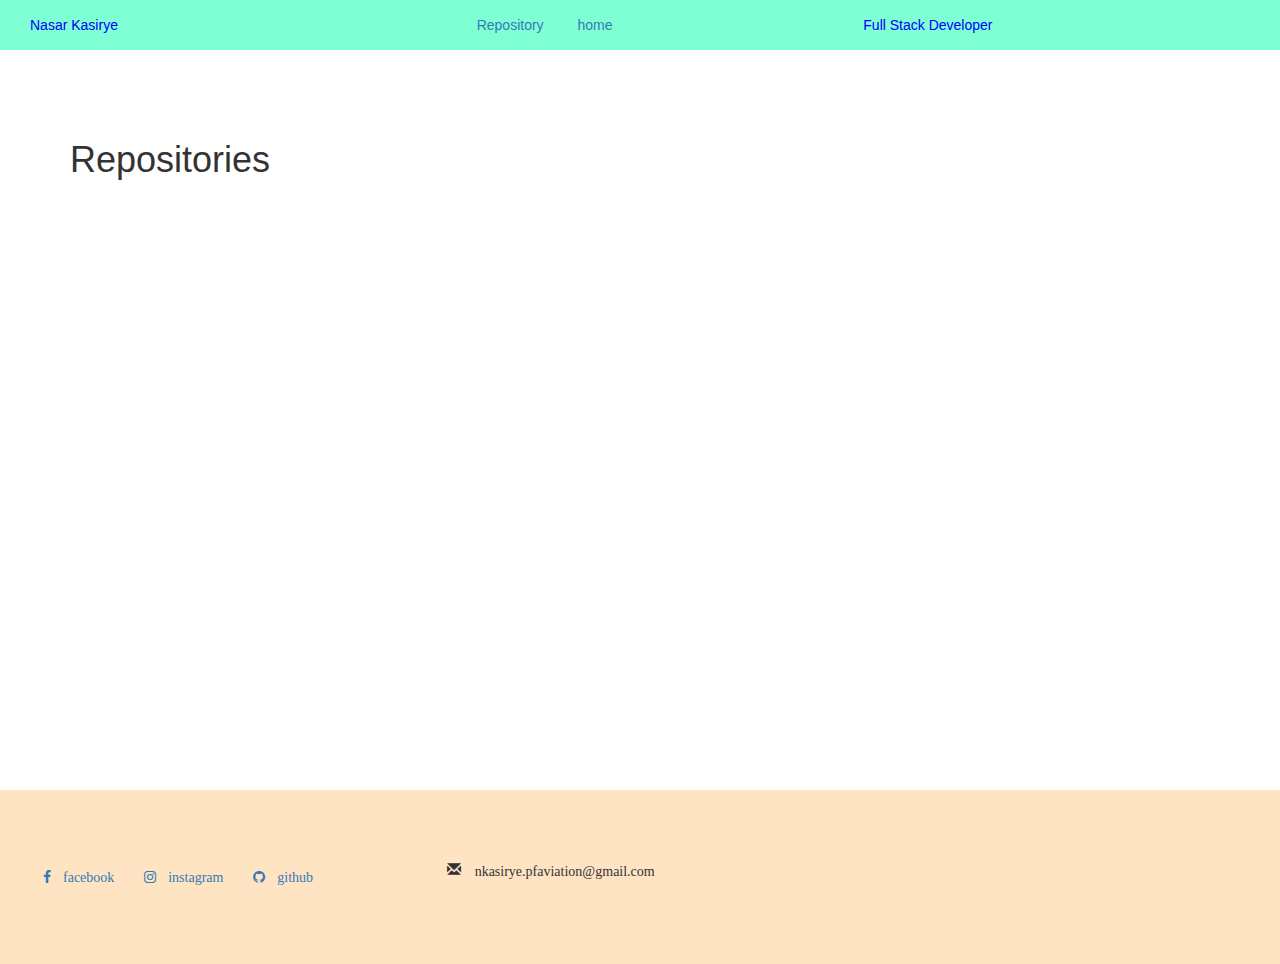
<file: repos.html>
<!DOCTYPE html>
<html lang="en">
<head>
    <meta charset="UTF-8">
    <meta name="viewport" content="width=device-width, initial-scale=1.0">
    <meta http-equiv="X-UA-Compatible" content="ie=edge">
    <title>Document</title>

    <link rel="stylesheet" href="https://maxcdn.bootstrapcdn.com/bootstrap/3.3.7/css/bootstrap.min.css" integrity="sha384-BVYiiSIFeK1dGmJRAkycuHAHRg32OmUcww7on3RYdg4Va+PmSTsz/K68vbdEjh4u"
    crossorigin="anonymous">
    <link rel="stylesheet" href="https://cdnjs.cloudflare.com/ajax/libs/font-awesome/4.7.0/css/font-awesome.min.css">
    <link rel="stylesheet" href="style.css"/>
</head>
<body>
    <div class="page-wrap">
            <header class="col-md-12">
                    <div class="col-md-4">
                        <span id="name">Nasar Kasirye</span>
                    </div>
                    <div class="col-md-4 tabs">
                        <a href="repos.html">Repository</a>
                        <a href="index.html">home</a>
                    </div>
                    <div class="col-md-4">
                        <span id="jobTitle">Full Stack Developer</span>
                    </div> 
                </header>
    
        <div class="container">   
            <div class="list-group col-md-12" id="repoTable">
                    <p class="h1">Repositories</p>
            </div>   
        </div>
    </div>
    <footer class="col-md-12 footer">
            <div class="col-md-4">
                <a class="btn btn-social-icon btn-facebook" target="_blanck" href="https://www.facebook.com/nasarkasirye">
                    <i class="fa fa-facebook"> &nbsp; facebook</i>
                </a>
                <a class="btn btn-social-icon btn-instagram" target="_blanck" href="https://www.instagram.com/speedbird62/">
                    <i class="fa fa-instagram"> &nbsp; instagram</i>
                </a>   
                <a class="btn btn-social-icon btn-github" target="_blanck" href="https://www.github.com/nkasirye">
                    <i class="fa fa-github"> &nbsp; github</i>
                </a>              
            </div>
            <div class="col-md-4">
                    <span>
                     <i class="glyphicon glyphicon-envelope">&nbsp;nkasirye.pfaviation@gmail.com</i>
                        </span>
            </div>
            <div class="col-md-4"></div>

        </footer>

    <script src="https://ajax.googleapis.com/ajax/libs/jquery/3.2.1/jquery.min.js"></script>
    <script src="https://maxcdn.bootstrapcdn.com/bootstrap/3.3.7/js/bootstrap.min.js" integrity="sha384-Tc5IQib027qvyjSMfHjOMaLkfuWVxZxUPnCJA7l2mCWNIpG9mGCD8wGNIcPD7Txa"
        crossorigin="anonymous"></script>
    <script src="index.js"></script>
</body>
</html>
</file>
<file: style.css>
html,body{
    min-height: 100%;
}

#name{
    color: blue;
}

#jobTitle{
    color: blue
}

header{
    margin-bottom: 7rem;
    background-color: aquamarine;
    height: 5rem;
    padding: 1.5rem;
}

.image-holder {
    height: 60rem;
    float: right;
}

.page-wrap {
    min-height: 100vh;
    /* equal to footer height */
      margin-bottom: -11rem; 
}
.page-wrap:after{
    content: "";
    display: block;
  }
.footer, .page-wrap:after{
    min-height: 11rem;
}

footer{
    background-color: bisque;
    padding: 7rem
}

.tabs a{
    padding-left: 3.0rem;
}

.big-font{
    font-size: 3.7rem;
 }
</file>
